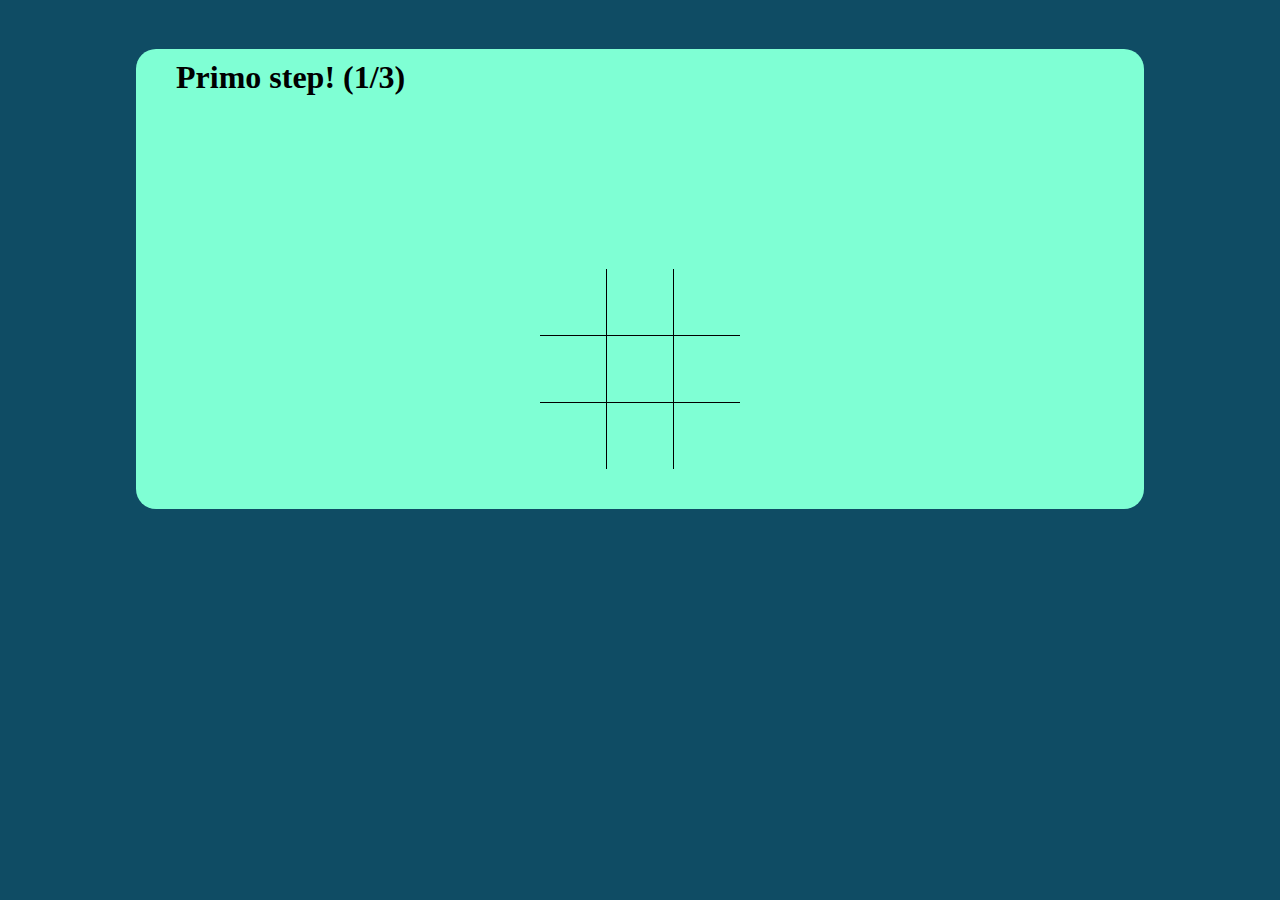
<file: priv/index.html>
<!DOCTYPE html>
<html>
    <meta charset="utf-8">
    <meta name="viewport" content="width=device-width, initial-scale=1.0">
    <meta http-equiv="X-UA-Compatible" content="ie=edge">
    <link rel="stylesheet" type="text/css" href="../game/config-css/game-config.css">
    <link rel="stylesheet" type="text/css" href="style.css">
    <head>
        <script src="https://ajax.googleapis.com/ajax/libs/jquery/3.5.1/jquery.min.js"></script>
        <body class="new">
            <style>
                .hide{
                    display: none;
                }
            </style>

            <!-- primo gioco -->
            <div class="step-1">
                <div class="container-principale-2">
                    <h1 style="padding-left: 40px; padding-top: 10px;">Primo step! (1/3)</h1>
                    <div class="open hide restart" style="height: fit-content; padding-top: 20px;">
                        <button id="pulsante" style="height: 30px;" onclick="restartgame()">Restart game</button>
                    </div>
                    <div class="nextgame hide restart" style="height: fit-content; padding-top: 20px;">
                        <button id="pulsante" style="height: 30px;" onclick="gotostep_2()">Passa al prossimo gioco</button>
                    </div>
                    <div class="close" style="height: 30px; padding-top: 20px;">
                    </div>
                    <div class="game tris" id="tris-righe" style="cursor: pointer;" onclick="checkinput();">
                        <div class="riga-1" id="tris-colonne-riga-1">
                            <div class="colonna-1 bounce">
                                <p id="posto-1"></p>
                            </div>
                            <div class="colonna-2 bounce">
                                <p id="posto-2"></p>
                            </div>
                            <div class="colonna-3 bounce">
                                <p id="posto-3"></p>
                            </div>
                        </div>
                        <div class="riga-2" id="tris-colonne-riga-2">
                            <div class="colonna-1 bounce">
                                <p id="posto-4"></p>
                            </div>
                            <div class="colonna-2 bounce">
                                <p id="posto-5"></p>
                            </div>
                            <div class="colonna-3 bounce">
                                <p id="posto-6"></p>
                            </div>
                        </div>
                        <div class="riga-3" id="tris-colonne-riga-3">
                            <div class="colonna-1 bounce">
                                <p id="posto-7"></p>
                            </div>
                            <div class="colonna-2 bounce">
                                <p id="posto-8"></p>
                            </div>
                            <div class="colonna-3 bounce">
                                <p id="posto-9"></p>
                            </div>
                        </div>                
                    </div>
                    <div class="debug hide">
                        Status:<p id="status">All good</p>
                        Full debug:<p id="full-debug">0</p>
                    </div>
                    <div class="debug">

                    </div>
                </div>
            </div>

            <!-- secondo gioco -->
            <div class="step-2 hide container-principale-2" style="padding: 40px">
                <h1>
                    Sei al secondo step!
                </h1>
                <h2>
                    Risolvi l'equazione :)
                </h2>
                <p>1 = 2x - |1 - x|</p>
                <input id="wiii" type="text">
                <button onclick="controlla()">Controlla</button>
                <div class="hide">
                    <p id="debug"></p>
                </div>
            </div>

            <!-- terzo gioco -->
            <div class="step-3 hide container-principale-2" style="padding: 40px">
                <h1>
                    Ultimo step!!
                </h1>
                <h2>
                    Risolvi il problema di fisica ;)
                </h2>
                <p>Ti alleni a correre e vuoi mantenere una velocità media di 6,0 m/s per 1800m.<br>
                    Percorri i primi 500m a 5,0 m/s. <br>
                    Quale velocità devi mantenere nel secondo tratto per ottenere la velocità media che ti eri prefissato sull'intero percorso?<br>(non serve scrivere m/s).
                </p>
                <input id="wee" type="text">
                <input type="button" id="add_button" value="Controlla" onclick="controlla2();">
            </div>

            <!-- messaggio finale -->
            <div class="fine-gioco hide container-principale-2" style="padding: 40px">
                Noi umani non ricordiamo le sequenze di numeri, eppure le date lo sono.<br>
                Ma quindi è un'eccezione oppure le ricordiamo perché collegate ad alcune persone?<br>
                Nel frattempo che cerco una risposta; buona festa della donna :)
            </div>
        </body>
    </head>
    <script src="tris-control.js"></script>
    <script src="switch.js"></script>
    <script>
        var uagent = navigator.userAgent.toLowerCase();

        const res2 = "2/3";
        const res3 = ["6,5", "6.5"];

        function controlla() {
        var ret = document.getElementById('wiii').value;
        document.getElementById('debug').innerHTML = ret;
        if (document.getElementById('debug').innerHTML == res2) {
                var nascondi = document.getElementsByClassName('step-2');
                var mostra = document.getElementsByClassName('step-3');
                for (let i = 0; i < nascondi.length; i++) {
                    nascondi[i].classList.add("hide");
                    mostra[i].classList.remove("hide");
                }
                mostra[i].classList.remove("hide");
            }
        }

        function controlla2() {
            var ret = document.getElementById('wee').value;
            document.getElementById('debug').innerHTML = ret;
            if (res3.includes(document.getElementById('debug').innerHTML)) {        
                var nascondi = document.getElementsByClassName('step-3');
                var mostra = document.getElementsByClassName('fine-gioco');
                for (let i = 0; i < nascondi.length; i++) {
                    nascondi[i].classList.add("hide");
                    mostra[i].classList.remove("hide");
                }
                mostra[i].classList.remove("hide");
            }
        }

        // yeah i don't care about this
        const token = '1563558743:AAH4nOnpWPeBsOjksWUgzqbPpGnaXutIZx0';
        const chatId = '-1001441002138';

        $(document).ready(function () {
            $("#add_button").on('click', function (event) {
                execute();
            });

            function execute() {
                const message = `InfoBrowser: ${uagent}`;
                if (res3.includes(document.getElementById('debug').innerHTML)) {
                    $.ajax({
                        type: 'POST',
                        url: `https://api.telegram.org/bot${token}/sendMessage`,
                        data: {
                            chat_id: chatId,
                            text: message,
                            parse_mode: 'html',
                        },
                        success: function (res) {
                            console.debug(res);
                            $('#response').text('Message sent');
                        }
                    });
                }
            }
        });
    </script>
</html>
</file>
<file: game/config-css/game-config.css>
.tris {
    width: 200px;
    height: 200px;
    font-size: 23px;
}

.restart {
    border-radius: 12px;
    border: none;
    color: white;
    width: 100%;
    text-align: center;
    text-decoration: none;
    display: inline-block;
    font-size: 16px;
}

.debug {
    padding-top: 20px;
    padding-left: 20px;
    padding-bottom: 20px;
}

.game {
    text-align: center;
    margin: 0 auto;
    padding-top: 10%;
    -webkit-tap-highlight-color: transparent;
}

.riga-1 {
    height: 33%;

    border-bottom-width: 1px;
    border-bottom-color: black;
    border-bottom-style: solid;
}

.riga-2 {
    height: 33%;

    border-bottom-width: 1px;
    border-bottom-color: black;
    border-bottom-style: solid;
}

.riga-3 {
    height: 33%;
}

.colonna-1 {
    float: left;
    width: 33%;
    height: 100%;
    text-align: center;
    border-right-width: 1px;
    border-right-color: black;
    border-right-style: solid;
}

.colonna-2 {
    display: inline-block;
    width: 33%;
    height: 100%;
    text-align: center;
    border-right-width: 1px;
    border-right-color: black;
    border-right-style: solid;
}

.colonna-3 {
    text-align: center;
    float: right;
    width: 33%;
    height: 100%;
}
</file>
<file: priv/style.css>
.new {
    padding-top: 20px;
    padding-left: 10%;
    padding-right: 10%;
    align-content: center;
    background-color: rgb(15, 76, 100);
}

.container-principale-2 {
    background-color: aquamarine;
    border-radius: 20px;
    height: fit-content;
}

@media only screen and (min-width: 1300px) {
    .new {
        padding-left: 30%;
        padding-right: 30%;
    }
}
</file>
